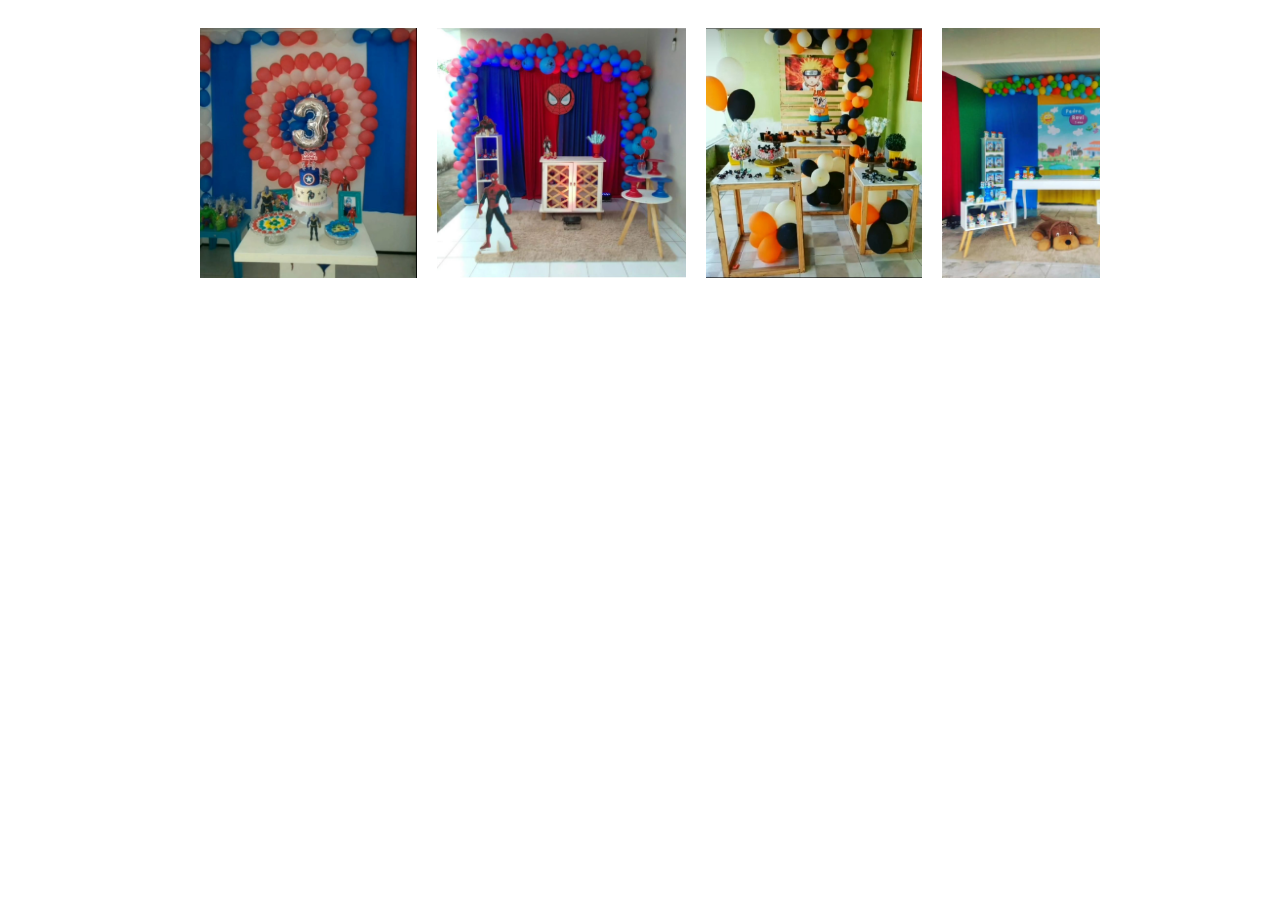
<file: teste.html>
<!DOCTYPE html>
<html lang="en">
<head>
  <meta charset="UTF-8">
  <meta http-equiv="X-UA-Compatible" content="IE=edge">
  <meta name="viewport" content="width=device-width, initial-scale=1.0">
  <link rel="stylesheet" href="estilo.css">
  <title>Document</title>
</head>
<body>


  <div class="teste">

    <img src="assets/eventos/capitao america.jpeg" alt="Capitão america">
    <img src="assets/eventos/homem aranha.jpeg" alt="Homem aranha ">
    <img src="assets/eventos/naruto.jpeg" alt="Naruto uzumki">
    <img src="assets/eventos/mundo bita.jpeg" alt="Mundo bita">
    <img src="assets/eventos/meus 30.jpeg" alt="Meus 30 anos">
    <img src="assets/eventos/meus 40.jpeg" alt="Meus 40 anos">

  </div>
  
  
</body>
</html>
</file>
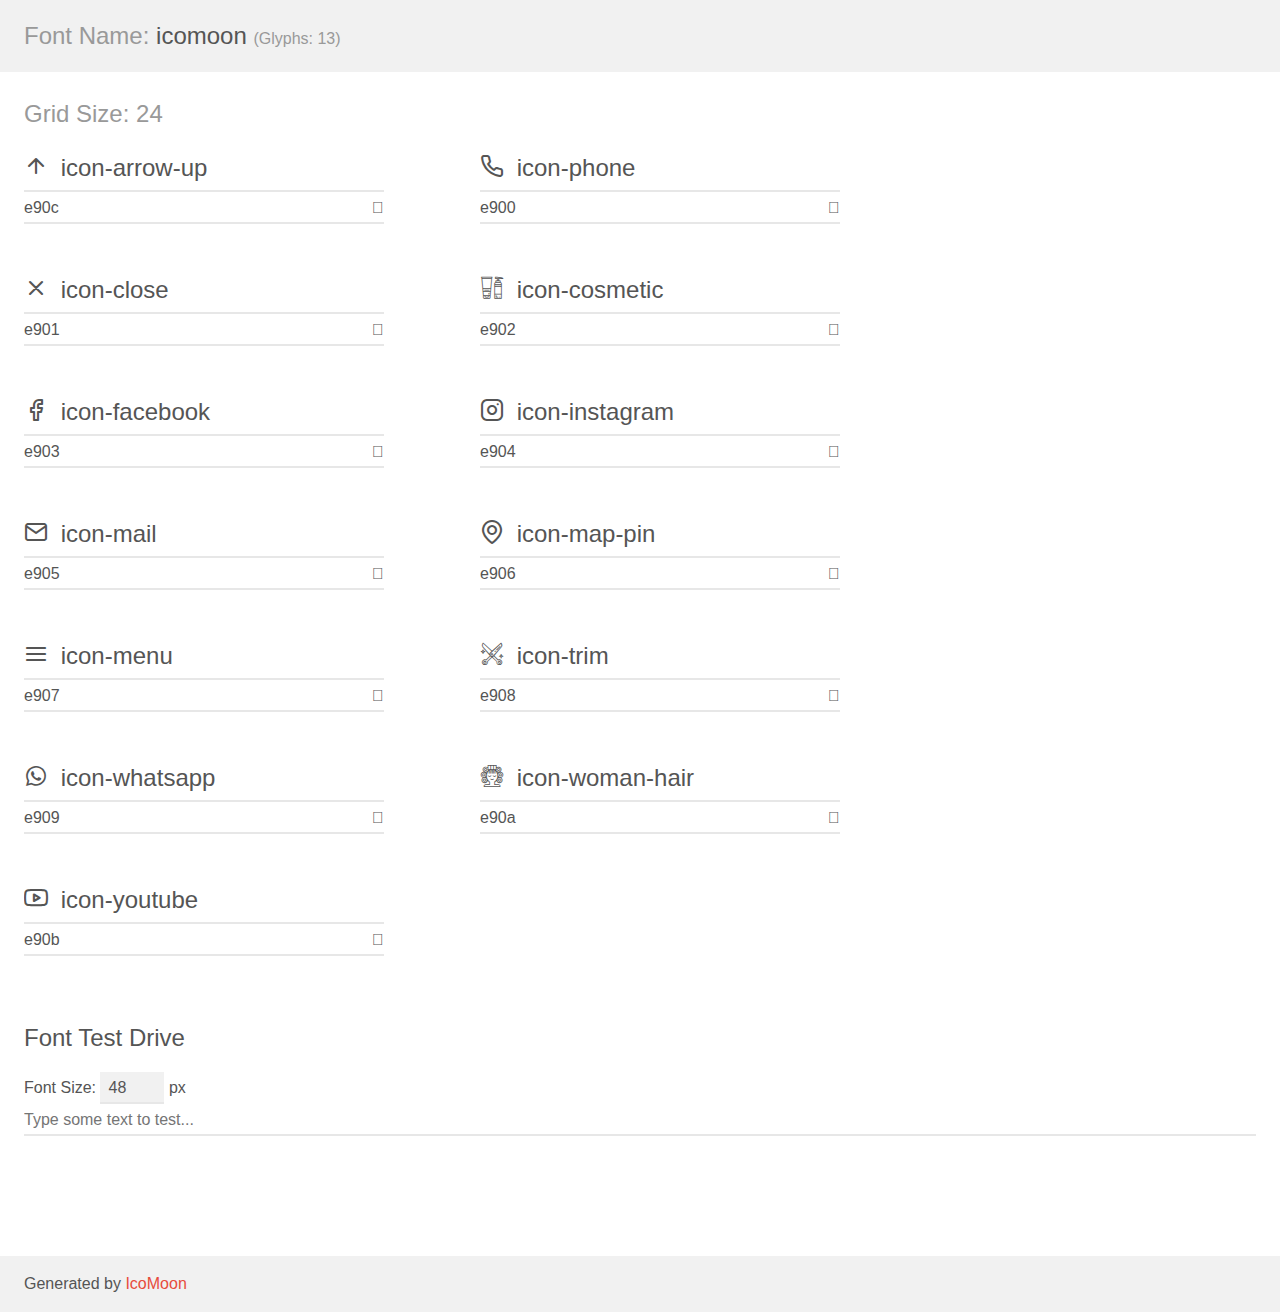
<file: assets/fonts/demo.html>
<!doctype html>
<html>
<head>
    <meta charset="utf-8">
    <title>IcoMoon Demo</title>
    <meta name="description" content="An Icon Font Generated By IcoMoon.io">
    <meta name="viewport" content="width=device-width, initial-scale=1">
    <link rel="stylesheet" href="demo-files/demo.css">
    <link rel="stylesheet" href="style.css"></head>
<body>
    <div class="bgc1 clearfix">
        <h1 class="mhmm mvm"><span class="fgc1">Font Name:</span> icomoon <small class="fgc1">(Glyphs:&nbsp;13)</small></h1>
    </div>
    <div class="clearfix mhl ptl">
        <h1 class="mvm mtn fgc1">Grid Size: 24</h1>
        <div class="glyph fs1">
            <div class="clearfix bshadow0 pbs">
                <span class="icon-arrow-up"></span>
                <span class="mls"> icon-arrow-up</span>
            </div>
            <fieldset class="fs0 size1of1 clearfix hidden-false">
                <input type="text" readonly value="e90c" class="unit size1of2" />
                <input type="text" maxlength="1" readonly value="&#xe90c;" class="unitRight size1of2 talign-right" />
            </fieldset>
            <div class="fs0 bshadow0 clearfix hidden-true">
                <span class="unit pvs fgc1">liga: </span>
                <input type="text" readonly value="" class="liga unitRight" />
            </div>
        </div>
        <div class="glyph fs1">
            <div class="clearfix bshadow0 pbs">
                <span class="icon-phone"></span>
                <span class="mls"> icon-phone</span>
            </div>
            <fieldset class="fs0 size1of1 clearfix hidden-false">
                <input type="text" readonly value="e900" class="unit size1of2" />
                <input type="text" maxlength="1" readonly value="&#xe900;" class="unitRight size1of2 talign-right" />
            </fieldset>
            <div class="fs0 bshadow0 clearfix hidden-true">
                <span class="unit pvs fgc1">liga: </span>
                <input type="text" readonly value="" class="liga unitRight" />
            </div>
        </div>
        <div class="glyph fs1">
            <div class="clearfix bshadow0 pbs">
                <span class="icon-close"></span>
                <span class="mls"> icon-close</span>
            </div>
            <fieldset class="fs0 size1of1 clearfix hidden-false">
                <input type="text" readonly value="e901" class="unit size1of2" />
                <input type="text" maxlength="1" readonly value="&#xe901;" class="unitRight size1of2 talign-right" />
            </fieldset>
            <div class="fs0 bshadow0 clearfix hidden-true">
                <span class="unit pvs fgc1">liga: </span>
                <input type="text" readonly value="" class="liga unitRight" />
            </div>
        </div>
        <div class="glyph fs1">
            <div class="clearfix bshadow0 pbs">
                <span class="icon-cosmetic"></span>
                <span class="mls"> icon-cosmetic</span>
            </div>
            <fieldset class="fs0 size1of1 clearfix hidden-false">
                <input type="text" readonly value="e902" class="unit size1of2" />
                <input type="text" maxlength="1" readonly value="&#xe902;" class="unitRight size1of2 talign-right" />
            </fieldset>
            <div class="fs0 bshadow0 clearfix hidden-true">
                <span class="unit pvs fgc1">liga: </span>
                <input type="text" readonly value="" class="liga unitRight" />
            </div>
        </div>
        <div class="glyph fs1">
            <div class="clearfix bshadow0 pbs">
                <span class="icon-facebook"></span>
                <span class="mls"> icon-facebook</span>
            </div>
            <fieldset class="fs0 size1of1 clearfix hidden-false">
                <input type="text" readonly value="e903" class="unit size1of2" />
                <input type="text" maxlength="1" readonly value="&#xe903;" class="unitRight size1of2 talign-right" />
            </fieldset>
            <div class="fs0 bshadow0 clearfix hidden-true">
                <span class="unit pvs fgc1">liga: </span>
                <input type="text" readonly value="" class="liga unitRight" />
            </div>
        </div>
        <div class="glyph fs1">
            <div class="clearfix bshadow0 pbs">
                <span class="icon-instagram"></span>
                <span class="mls"> icon-instagram</span>
            </div>
            <fieldset class="fs0 size1of1 clearfix hidden-false">
                <input type="text" readonly value="e904" class="unit size1of2" />
                <input type="text" maxlength="1" readonly value="&#xe904;" class="unitRight size1of2 talign-right" />
            </fieldset>
            <div class="fs0 bshadow0 clearfix hidden-true">
                <span class="unit pvs fgc1">liga: </span>
                <input type="text" readonly value="" class="liga unitRight" />
            </div>
        </div>
        <div class="glyph fs1">
            <div class="clearfix bshadow0 pbs">
                <span class="icon-mail"></span>
                <span class="mls"> icon-mail</span>
            </div>
            <fieldset class="fs0 size1of1 clearfix hidden-false">
                <input type="text" readonly value="e905" class="unit size1of2" />
                <input type="text" maxlength="1" readonly value="&#xe905;" class="unitRight size1of2 talign-right" />
            </fieldset>
            <div class="fs0 bshadow0 clearfix hidden-true">
                <span class="unit pvs fgc1">liga: </span>
                <input type="text" readonly value="" class="liga unitRight" />
            </div>
        </div>
        <div class="glyph fs1">
            <div class="clearfix bshadow0 pbs">
                <span class="icon-map-pin"></span>
                <span class="mls"> icon-map-pin</span>
            </div>
            <fieldset class="fs0 size1of1 clearfix hidden-false">
                <input type="text" readonly value="e906" class="unit size1of2" />
                <input type="text" maxlength="1" readonly value="&#xe906;" class="unitRight size1of2 talign-right" />
            </fieldset>
            <div class="fs0 bshadow0 clearfix hidden-true">
                <span class="unit pvs fgc1">liga: </span>
                <input type="text" readonly value="" class="liga unitRight" />
            </div>
        </div>
        <div class="glyph fs1">
            <div class="clearfix bshadow0 pbs">
                <span class="icon-menu"></span>
                <span class="mls"> icon-menu</span>
            </div>
            <fieldset class="fs0 size1of1 clearfix hidden-false">
                <input type="text" readonly value="e907" class="unit size1of2" />
                <input type="text" maxlength="1" readonly value="&#xe907;" class="unitRight size1of2 talign-right" />
            </fieldset>
            <div class="fs0 bshadow0 clearfix hidden-true">
                <span class="unit pvs fgc1">liga: </span>
                <input type="text" readonly value="" class="liga unitRight" />
            </div>
        </div>
        <div class="glyph fs1">
            <div class="clearfix bshadow0 pbs">
                <span class="icon-trim"></span>
                <span class="mls"> icon-trim</span>
            </div>
            <fieldset class="fs0 size1of1 clearfix hidden-false">
                <input type="text" readonly value="e908" class="unit size1of2" />
                <input type="text" maxlength="1" readonly value="&#xe908;" class="unitRight size1of2 talign-right" />
            </fieldset>
            <div class="fs0 bshadow0 clearfix hidden-true">
                <span class="unit pvs fgc1">liga: </span>
                <input type="text" readonly value="" class="liga unitRight" />
            </div>
        </div>
        <div class="glyph fs1">
            <div class="clearfix bshadow0 pbs">
                <span class="icon-whatsapp"></span>
                <span class="mls"> icon-whatsapp</span>
            </div>
            <fieldset class="fs0 size1of1 clearfix hidden-false">
                <input type="text" readonly value="e909" class="unit size1of2" />
                <input type="text" maxlength="1" readonly value="&#xe909;" class="unitRight size1of2 talign-right" />
            </fieldset>
            <div class="fs0 bshadow0 clearfix hidden-true">
                <span class="unit pvs fgc1">liga: </span>
                <input type="text" readonly value="" class="liga unitRight" />
            </div>
        </div>
        <div class="glyph fs1">
            <div class="clearfix bshadow0 pbs">
                <span class="icon-woman-hair"></span>
                <span class="mls"> icon-woman-hair</span>
            </div>
            <fieldset class="fs0 size1of1 clearfix hidden-false">
                <input type="text" readonly value="e90a" class="unit size1of2" />
                <input type="text" maxlength="1" readonly value="&#xe90a;" class="unitRight size1of2 talign-right" />
            </fieldset>
            <div class="fs0 bshadow0 clearfix hidden-true">
                <span class="unit pvs fgc1">liga: </span>
                <input type="text" readonly value="" class="liga unitRight" />
            </div>
        </div>
        <div class="glyph fs1">
            <div class="clearfix bshadow0 pbs">
                <span class="icon-youtube"></span>
                <span class="mls"> icon-youtube</span>
            </div>
            <fieldset class="fs0 size1of1 clearfix hidden-false">
                <input type="text" readonly value="e90b" class="unit size1of2" />
                <input type="text" maxlength="1" readonly value="&#xe90b;" class="unitRight size1of2 talign-right" />
            </fieldset>
            <div class="fs0 bshadow0 clearfix hidden-true">
                <span class="unit pvs fgc1">liga: </span>
                <input type="text" readonly value="" class="liga unitRight" />
            </div>
        </div>
    </div>

    <!--[if gt IE 8]><!-->
    <div class="mhl clearfix mbl">
        <h1>Font Test Drive</h1>
        <label>
            Font Size: <input id="fontSize" type="number" class="textbox0 mbm"
            min="8" value="48" />
            px
        </label>
        <input id="testText" type="text" class="phl size1of1 mvl"
        placeholder="Type some text to test..." value=""/>
        <div id="testDrive" class="icon-" style="font-family: icomoon">&nbsp;
        </div>
    </div>
    <!--<![endif]-->
    <div class="bgc1 clearfix">
        <p class="mhl">Generated by <a href="https://icomoon.io/app">IcoMoon</a></p>
    </div>

    <script src="demo-files/demo.js"></script>
</body>
</html>
</file>
<file: estilo.css>
.teste{
  display: flex;
  flex-direction: row;
  align-items: center;
  
  overflow-x: scroll;
  width: 900px;
  margin: auto;
  padding: 10px;
 
}

.teste img {
  width: 250px;
  height: 250px;
  padding: 10px;
  
    
}


@media screen and{

  
}
</file>
<file: assets/fonts/demo-files/demo.css>
body {
  padding: 0;
  margin: 0;
  font-family: sans-serif;
  font-size: 1em;
  line-height: 1.5;
  color: #555;
  background: #fff;
}
h1 {
  font-size: 1.5em;
  font-weight: normal;
}
small {
  font-size: .66666667em;
}
a {
  color: #e74c3c;
  text-decoration: none;
}
a:hover, a:focus {
  box-shadow: 0 1px #e74c3c;
}
.bshadow0, input {
  box-shadow: inset 0 -2px #e7e7e7;
}
input:hover {
  box-shadow: inset 0 -2px #ccc;
}
input, fieldset {
  font-family: sans-serif;
  font-size: 1em;
  margin: 0;
  padding: 0;
  border: 0;
}
input {
  color: inherit;
  line-height: 1.5;
  height: 1.5em;
  padding: .25em 0;
}
input:focus {
  outline: none;
  box-shadow: inset 0 -2px #449fdb;
}
.glyph {
  font-size: 16px;
  width: 15em;
  padding-bottom: 1em;
  margin-right: 4em;
  margin-bottom: 1em;
  float: left;
  overflow: hidden;
}
.liga {
  width: 80%;
  width: calc(100% - 2.5em);
}
.talign-right {
  text-align: right;
}
.talign-center {
  text-align: center;
}
.bgc1 {
  background: #f1f1f1;
}
.fgc1 {
  color: #999;
}
.fgc0 {
  color: #000;
}
p {
  margin-top: 1em;
  margin-bottom: 1em;
}
.mvm {
  margin-top: .75em;
  margin-bottom: .75em;
}
.mtn {
  margin-top: 0;
}
.mtl, .mal {
  margin-top: 1.5em;
}
.mbl, .mal {
  margin-bottom: 1.5em;
}
.mal, .mhl {
  margin-left: 1.5em;
  margin-right: 1.5em;
}
.mhmm {
  margin-left: 1em;
  margin-right: 1em;
}
.mls {
  margin-left: .25em;
}
.ptl {
  padding-top: 1.5em;
}
.pbs, .pvs {
  padding-bottom: .25em;
}
.pvs, .pts {
  padding-top: .25em;
}
.unit {
  float: left;
}
.unitRight {
  float: right;
}
.size1of2 {
  width: 50%;
}
.size1of1 {
  width: 100%;
}
.clearfix:before, .clearfix:after {
  content: " ";
  display: table;
}
.clearfix:after {
  clear: both;
}
.hidden-true {
  display: none;
}
.textbox0 {
  width: 3em;
  background: #f1f1f1;
  padding: .25em .5em;
  line-height: 1.5;
  height: 1.5em;
}
#testDrive {
  display: block;
  padding-top: 24px;
  line-height: 1.5;
}
.fs0 {
  font-size: 16px;
}
.fs1 {
  font-size: 24px;
}
</file>
<file: assets/fonts/style.css>
@font-face {
  font-family: 'icomoon';
  src:  url('fonts/icomoon.eot?pb82g0');
  src:  url('fonts/icomoon.eot?pb82g0#iefix') format('embedded-opentype'),
    url('fonts/icomoon.ttf?pb82g0') format('truetype'),
    url('fonts/icomoon.woff?pb82g0') format('woff'),
    url('fonts/icomoon.svg?pb82g0#icomoon') format('svg');
  font-weight: normal;
  font-style: normal;
  font-display: block;
}

[class^="icon-"], [class*=" icon-"] {
  /* use !important to prevent issues with browser extensions that change fonts */
  font-family: 'icomoon' !important;
  speak: never;
  font-style: normal;
  font-weight: normal;
  font-variant: normal;
  text-transform: none;
  line-height: 1;

  /* Better Font Rendering =========== */
  -webkit-font-smoothing: antialiased;
  -moz-osx-font-smoothing: grayscale;
}

.icon-arrow-up:before {
  content: "\e90c";
}
.icon-phone:before {
  content: "\e900";
}
.icon-close:before {
  content: "\e901";
}
.icon-cosmetic:before {
  content: "\e902";
}
.icon-facebook:before {
  content: "\e903";
}
.icon-instagram:before {
  content: "\e904";
}
.icon-mail:before {
  content: "\e905";
}
.icon-map-pin:before {
  content: "\e906";
}
.icon-menu:before {
  content: "\e907";
}
.icon-trim:before {
  content: "\e908";
}
.icon-whatsapp:before {
  content: "\e909";
}
.icon-woman-hair:before {
  content: "\e90a";
}
.icon-youtube:before {
  content: "\e90b";
}
</file>
